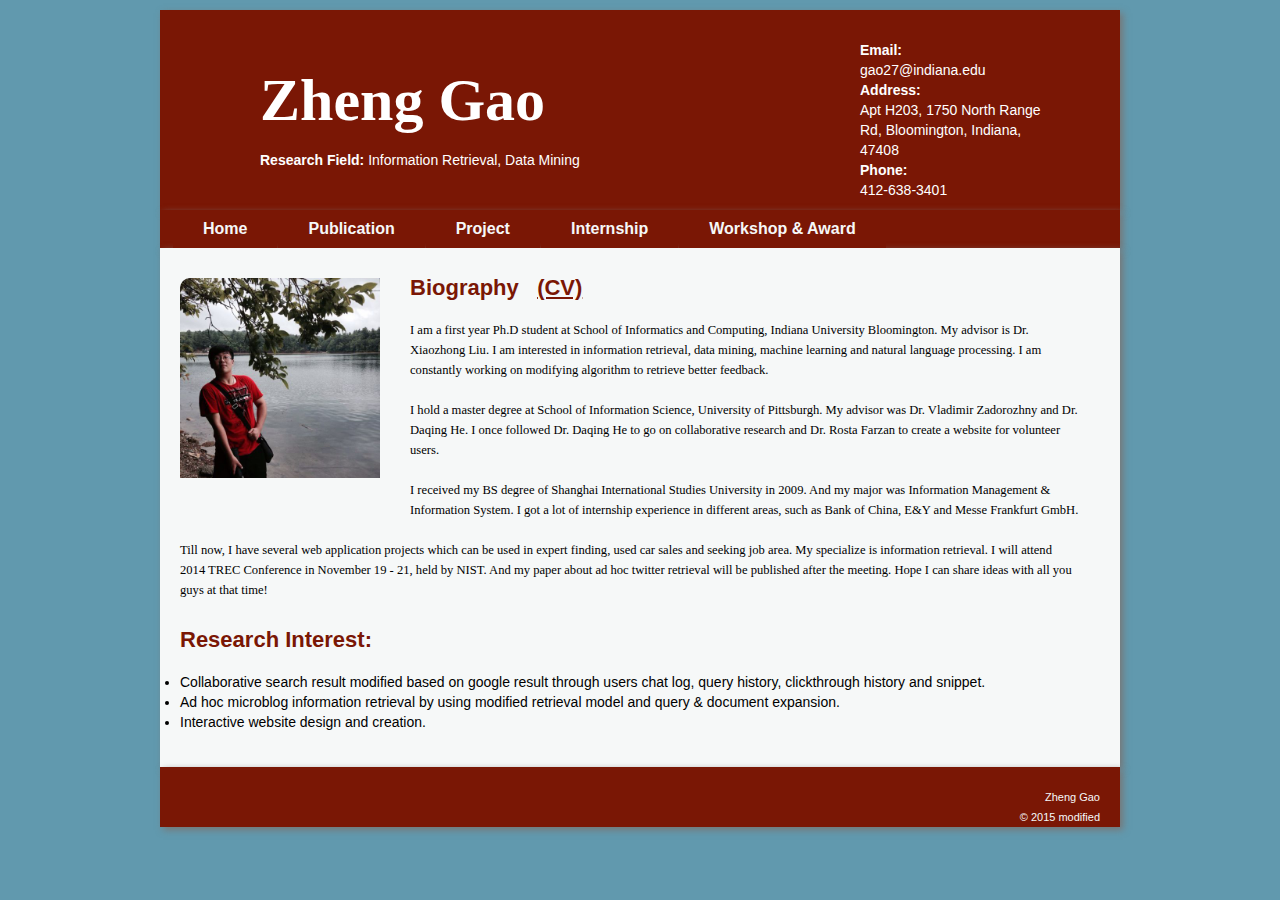
<file: index.html>
<!doctype html>
<html lang="en">
<head>
	<title>Zheng Gao</title>
	<link rel="stylesheet" href="css/style.css" type="text/css" media="screen" /> 
	<!--[if IE]><script src="http://html5shiv.googlecode.com/svn/trunk/html5.js"></script><![endif]-->
</head>
<body>

		<header>
			<div id="name">  
			<h1 >Zheng Gao</h1>
			 <div id="introduction">
			 <strong>Research Field:</strong> Information Retrieval, Data Mining</div>

			</div>
			<div id="information">
				<p><strong>Email: </strong><br>gao27@indiana.edu</p>
				<p><strong>Address: </strong><br> Apt H203, 1750 North Range Rd, Bloomington, Indiana, 47408</p>
				<p><strong>Phone:</strong> <br> 412-638-3401</p>
			</div>
		</header>
	<nav><!-- top nav -->
		<div class="menu">
			<ul>
				<li><a href="index.html">Home</a></li>
				<li><a href="research.html">Publication</a></li>
				<li><a href="project.html">Project</a>
					
				</li>
				
				<li><a href="internship.html">Internship</a></li>
				<li><a href="academic.html">Workshop & Award</a></li>
			</ul>
		</div>
	</nav><!-- end of top nav -->
	<div id="content">
				 
				
				 
				
				<article>
					<img src="images/1.jpg" alt="Space Invaders" class="thumb" />
					<p><a class="title">Biography &nbsp </a><a class="title" href="images/ZhengGao.pdf">(CV)</a></p>
					<p class="story" style="font-family:verdana;font-size:90%;color='black'"> <br>I am a first year Ph.D student at School of Informatics and Computing, Indiana University Bloomington. My advisor is Dr. Xiaozhong Liu. I am interested in information retrieval, data mining, machine learning and natural language processing. I am constantly working on modifying algorithm to retrieve better feedback. 
					</p>

					<p class="story" style="font-family:verdana;font-size:90%;color='black'"> <br>I hold a master degree at School of Information Science, University of Pittsburgh. My advisor was Dr. Vladimir Zadorozhny and Dr. Daqing He. I once followed Dr. Daqing He to go on collaborative research and Dr. Rosta Farzan to create a website for volunteer users. 
					</p>

					<p class="story" style="font-family:verdana;font-size:90%;color='black'"> <br> I received my BS degree of Shanghai International Studies University in 2009. And my major was Information Management & Information System. I got a lot of internship experience in different areas, such as Bank of China, E&Y and Messe Frankfurt GmbH. 
					</p>

					<p class="story" style="font-family:verdana;font-size:90%;color='black'"> <br>Till now, I have several web application projects which can be used in expert finding, used car sales and seeking job area. My specialize is information retrieval. I will attend 2014 TREC Conference in November 19 - 21, held by NIST. And my paper about ad hoc twitter retrieval will be published after the meeting. Hope I can share ideas with all you guys at that time!
					</p>

					 

				</article>


				<article>
					 <p><a class="title">Research Interest:</a></p>

					<p class="story" style="font-family:verdana;font-size:90%;color='black'"> <br> 
					<li>Collaborative search result modified based on google result through users chat log, query history, clickthrough history and snippet. 
					<li>Ad hoc microblog information retrieval by using modified retrieval model and query & document expansion.
					<li>Interactive website design and creation. 
					</p>


				</article>
				
		</div>
		
		
	<footer>
		<br />
		<p>   
		Zheng Gao<br />
		&copy; 2015 modified</p>
	</footer>
<!-- Free template created by http://freehtml5templates.com -->
</body>
</html>
</file>
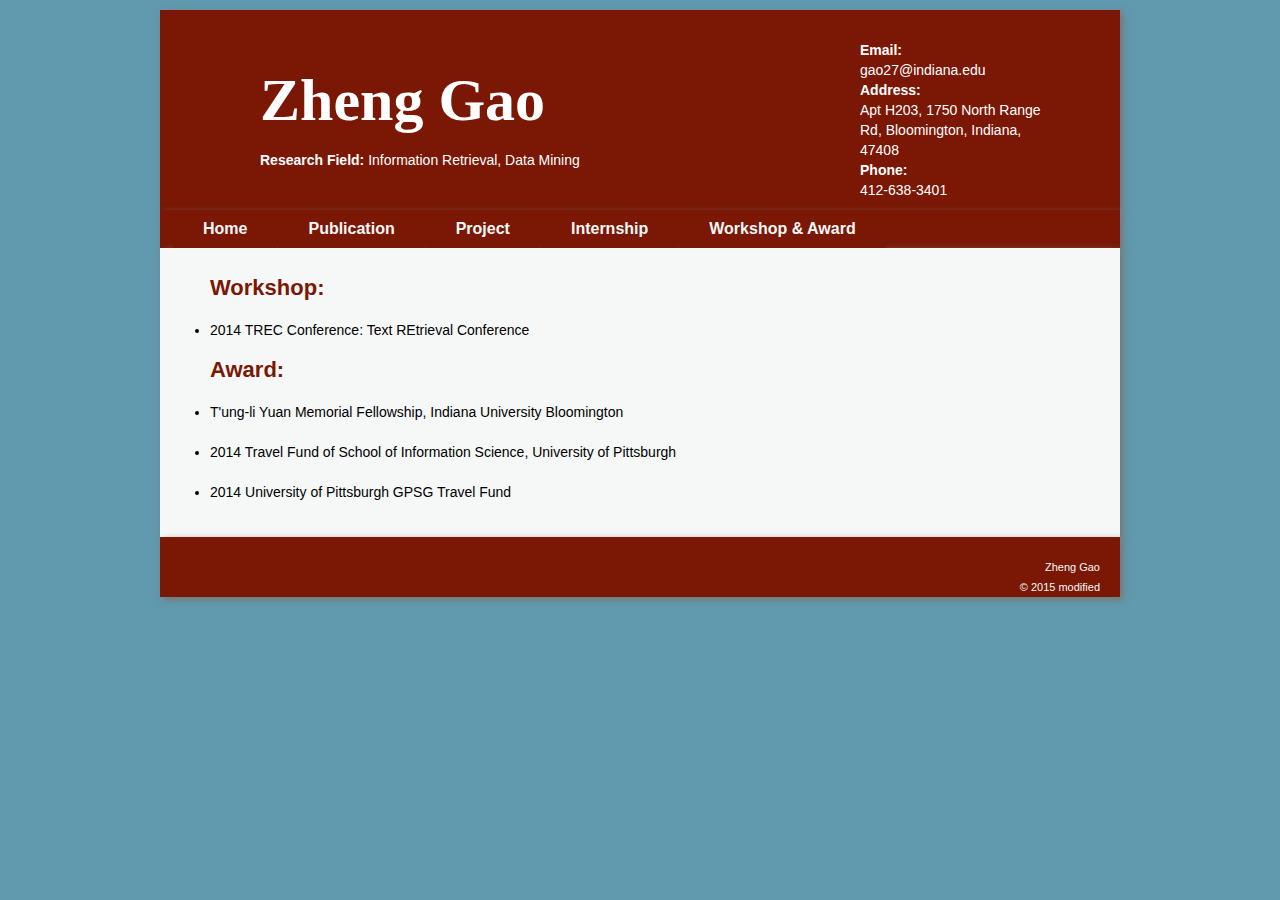
<file: academic.html>
<!doctype html>
<html lang="en">
<head>
	<title>Zheng Gao</title>
	<link rel="stylesheet" href="css/style.css" type="text/css" media="screen" /> 
	<!--[if IE]><script src="http://html5shiv.googlecode.com/svn/trunk/html5.js"></script><![endif]-->
</head>
<body>

		<header>
			<div id="name">  
			<h1 >Zheng Gao</h1>
			 <div id="introduction">
			 <strong>Research Field:</strong> Information Retrieval, Data Mining</div>

			</div>
			<div id="information">
				<p><strong>Email: </strong><br>gao27@indiana.edu</p>
				<p><strong>Address: </strong><br> Apt H203, 1750 North Range Rd, Bloomington, Indiana, 47408</p>
				<p><strong>Phone:</strong> <br> 412-638-3401</p>
			</div>
		</header>
	<nav><!-- top nav -->
		<div class="menu">
			<ul>
				<li><a href="index.html">Home</a></li>
				<li><a href="research.html">Publication</a></li>
				<li><a href="project.html">Project</a>
					
				</li>
				
				<li><a href="internship.html">Internship</a></li>
				<li><a href="academic.html">Workshop & Award</a></li>
			</ul>
		</div>
	</nav><!-- end of top nav -->
	<div id="content">
				 
				
				 
				
				<article id="content2"> 
					<p><a class="title">Workshop:</a></p>
					<p class="story" style="font-family:verdana;font-size:90%;color='black'"> <br><li> 2014 TREC Conference: Text REtrieval Conference 
					</p><br>
					<p><a class="title">Award:</a></p>
					<p class="story" style="font-family:verdana;font-size:90%;color='black'"> <br><li> T'ung-li Yuan Memorial Fellowship, Indiana University Bloomington
					</p>
					<p class="story" style="font-family:verdana;font-size:90%;color='black'"> <br><li> 2014 Travel Fund of School of Information Science, University of Pittsburgh 
					</p>
					<p class="story" style="font-family:verdana;font-size:90%;color='black'"> <br><li> 2014 University of Pittsburgh GPSG Travel Fund
					</p>



					 


				</article>
				
		</div>
		
		
	<footer>
		<br />
		<p>   
		Zheng Gao<br />
		&copy; 2015 modified</p>
	</footer>
<!-- Free template created by http://freehtml5templates.com -->
</body>
</html>
</file>
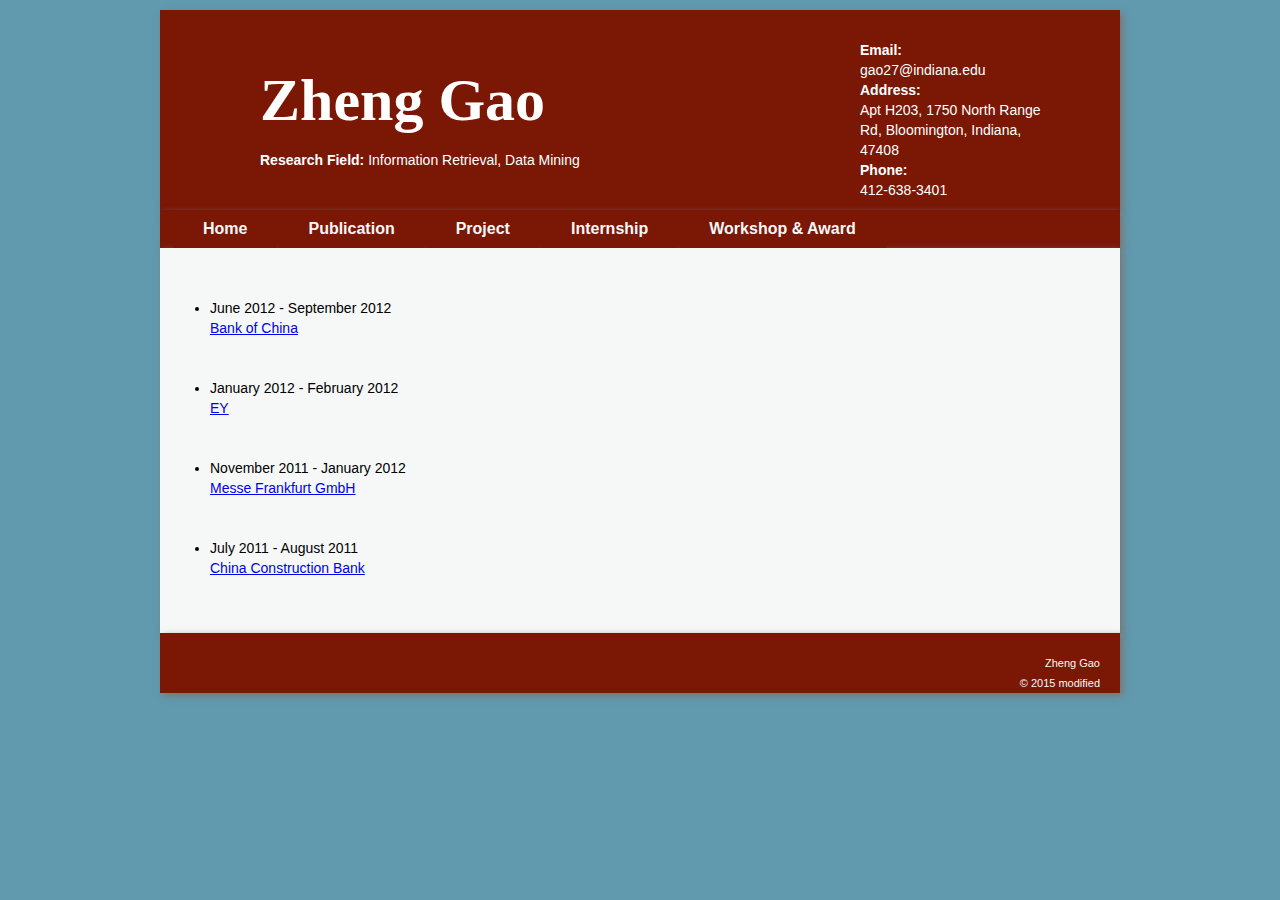
<file: internship.html>
<!doctype html>
<html lang="en">
<head>
	<title>Zheng Gao</title>
	<link rel="stylesheet" href="css/style.css" type="text/css" media="screen" /> 
	<!--[if IE]><script src="http://html5shiv.googlecode.com/svn/trunk/html5.js"></script><![endif]-->
</head>
<body>

		<header>
			<div id="name">  
			<h1 >Zheng Gao</h1>
			 <div id="introduction">
			 <strong>Research Field:</strong> Information Retrieval, Data Mining</div>

			</div>
			<div id="information">
				<p><strong>Email: </strong><br>gao27@indiana.edu</p>
				<p><strong>Address: </strong><br> Apt H203, 1750 North Range Rd, Bloomington, Indiana, 47408</p>
				<p><strong>Phone:</strong> <br> 412-638-3401</p>
			</div>
		</header>
	<nav><!-- top nav -->
		<div class="menu">
			<ul>
				<li><a href="index.html">Home</a></li>
				<li><a href="research.html">Publication</a></li>
				<li><a href="project.html">Project</a>
					
				</li>
				
				<li><a href="internship.html">Internship</a></li>
				<li><a href="academic.html">Workshop & Award</a></li>
			</ul>
		</div>
	</nav><!-- end of top nav -->
	<div id="content">
				 
				
				 
				
				<article id="content2"> 
				 
					<p class="story" style="font-family:verdana;font-size:90%;color='black'"> <br><li> June 2012 - September 2012
					</p>
					<p><a href="http://www.boc.cn/en/"> Bank of China</a></p>
					<br>
					<p class="story" style="font-family:verdana;font-size:90%;color='black'"> <br><li> January 2012 - February 2012
					</p>
					<p><a href="http://www.ey.com/">EY</a></p>
					<br>
					<p class="story" style="font-family:verdana;font-size:90%;color='black'"> <br><li> November 2011 - January 2012 
					</p>
					<p><a href="http://www.cn.messefrankfurt.com/shanghai/zh-cn/visitors/welcome.html">Messe Frankfurt GmbH</a></p>
					<br>
					<p class="story" style="font-family:verdana;font-size:90%;color='black'"> <br><li> July 2011 - August 2011
					</p>
					<p><a href="http://www.ccb.com/en/home/">China Construction Bank</a></p>
					<br>
					 

					 


				</article>
				
		</div>
		
		
	<footer>
		<br />
		<p>   
		Zheng Gao<br />
		&copy; 2015 modified</p>
	</footer>
<!-- Free template created by http://freehtml5templates.com -->
</body>
</html>
</file>
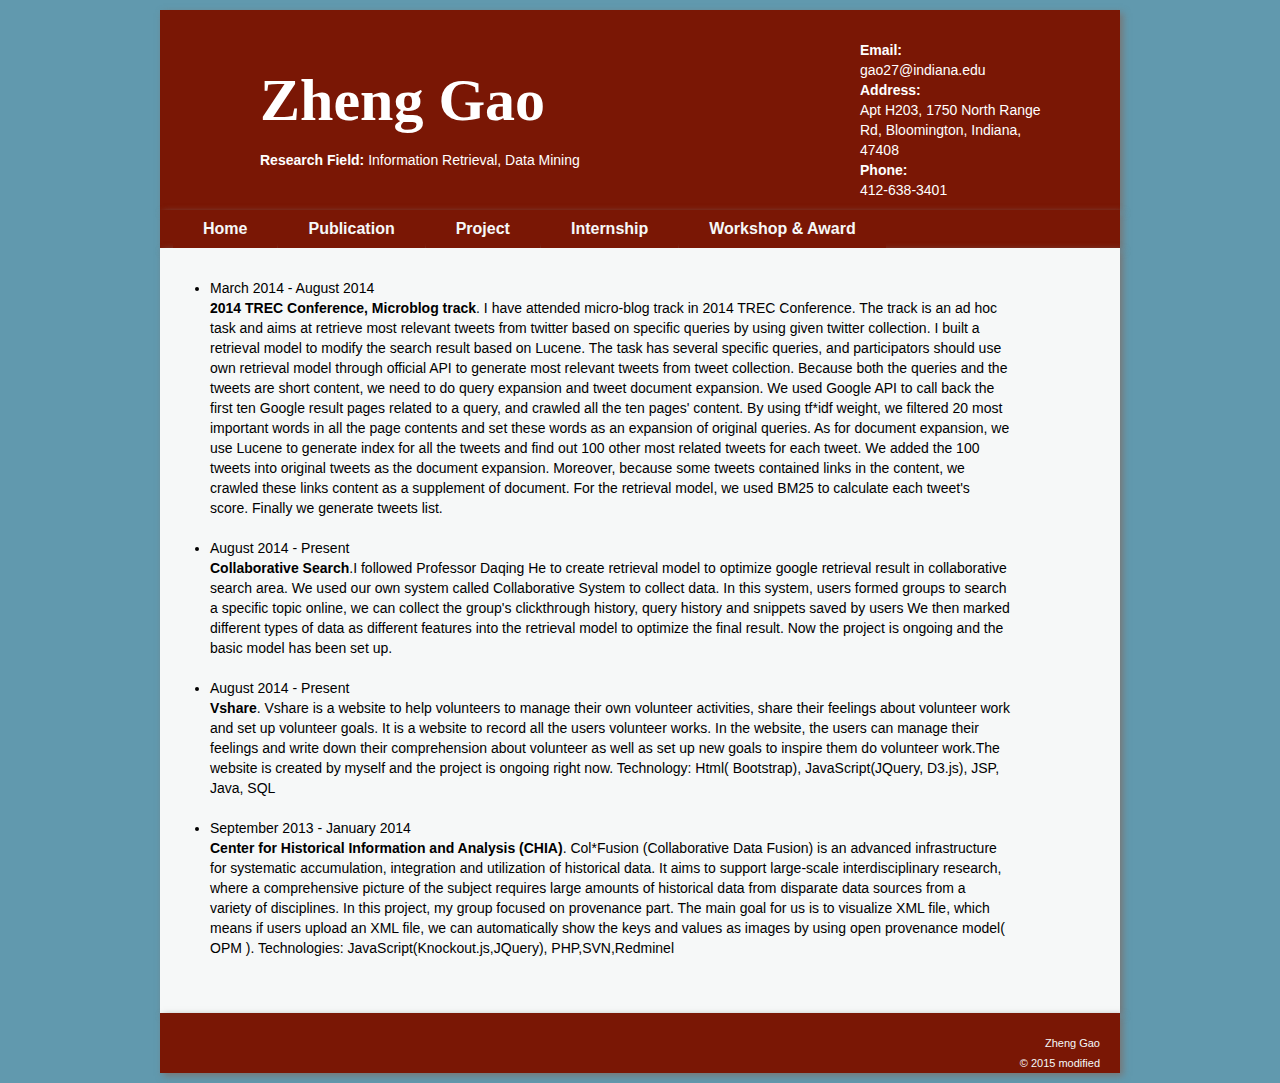
<file: project.html>
<!doctype html>
<html lang="en">
<head>
	<title>Zheng Gao</title>
	<link rel="stylesheet" href="css/style.css" type="text/css" media="screen" /> 
	<!--[if IE]><script src="http://html5shiv.googlecode.com/svn/trunk/html5.js"></script><![endif]-->
</head>
<body>
<header>
			<div id="name">  
			<h1 >Zheng Gao</h1>
			 <div id="introduction">
			 <strong>Research Field:</strong> Information Retrieval, Data Mining</div>

			</div>
			<div id="information">
				<p><strong>Email: </strong><br>gao27@indiana.edu</p>
				<p><strong>Address: </strong><br> Apt H203, 1750 North Range Rd, Bloomington, Indiana, 47408</p>
				<p><strong>Phone:</strong> <br> 412-638-3401</p>
			</div>
		</header>
	<nav><!-- top nav -->
		<div class="menu">
			<ul>
				<li><a href="index.html">Home</a></li>
				<li><a href="research.html">Publication</a></li>
				<li><a href="project.html">Project</a>
					
				</li>
				
				<li><a href="internship.html">Internship</a></li>
				<li><a href="academic.html">Workshop & Award</a></li>
			</ul>
		</div>
	</nav><!-- end of top nav -->
	<div id="content">
				 
				
				 
				
				<article id="content2"> 
					 
					<p class="story" style="font-family:verdana;font-size:90%;color='black'"> 
					<li> March 2014 - August 2014
					<p><strong>2014 TREC Conference, Microblog track</strong>. I have attended micro-blog track in 2014 TREC Conference. The track is an ad hoc task and aims at retrieve most relevant tweets from twitter based on specific queries by using given twitter collection. I built a retrieval model to modify the search result based on Lucene. The task has several specific queries, and participators should use own retrieval model through official API to generate most relevant tweets from tweet collection. Because both the queries and the tweets are short content, we need to do query expansion and tweet document expansion. We used Google API to call back the first ten Google result pages related to a query, and crawled all the ten pages' content. By using tf*idf weight, we filtered 20 most important words in all the page contents and set these words as an expansion of original queries. As for document expansion, we use Lucene to generate index for all the tweets and find out 100 other most related tweets for each tweet. We added the 100 tweets into original tweets as the document expansion. Moreover, because some tweets contained links in the content, we crawled these links content as a supplement of document. For the retrieval model, we used BM25 to calculate each tweet's score. Finally we generate tweets list.</p>
					</p><br>

					<p class="story" style="font-family:verdana;font-size:90%;color='black'"> 
					<li> August 2014 - Present
					<p><strong>Collaborative Search</strong>.I followed Professor Daqing He to create retrieval model to optimize google retrieval result in collaborative search area. We used our own system called Collaborative System to collect data. In this system, users formed groups to search a specific topic online, we can collect the group's clickthrough history, query history and snippets saved by users We then marked different types of data as different features into the retrieval model to optimize the final result. Now the project is ongoing and the basic model has been set up. </p>
					</p><br>
					 

					 <p class="story" style="font-family:verdana;font-size:90%;color='black'"> 
					<li> August 2014 - Present
					<p><strong>Vshare</strong>. Vshare is a website to help volunteers to manage their own volunteer activities, share their feelings about volunteer work and set up volunteer goals. It is a website to record all the users volunteer works. In the website, the users can manage their feelings and write down their comprehension about volunteer as well as set up new goals to inspire them do volunteer work.The website is created by myself and the project is ongoing right now.
					Technology: Html( Bootstrap), JavaScript(JQuery, D3.js), JSP, Java, SQL</p>
					</p><br>
					 

					 <p class="story" style="font-family:verdana;font-size:90%;color='black'"> 
					<li> September 2013 - January 2014
					<p><strong>Center for Historical Information and Analysis (CHIA)</strong>. Col*Fusion (Collaborative Data Fusion) is an advanced infrastructure for systematic accumulation, integration and utilization of historical data. It aims to support large-scale interdisciplinary research, where a comprehensive picture of the subject requires large amounts of historical data from disparate data sources from a variety of disciplines. 
					In this project, my group focused on provenance part. The main goal for us is to visualize XML file, which means if users upload an XML file, we can automatically show the keys and values as images by using open provenance model( OPM ). 
					Technologies: JavaScript(Knockout.js,JQuery), PHP,SVN,Redminel</p>
					</p><br>
					 

	 

					 


				</article>
				
		</div>
		
		
	<footer>
		<br />
		<p>   
		Zheng Gao<br />
		&copy; 2015 modified</p>
	</footer>
<!-- Free template created by http://freehtml5templates.com -->
</body>
</html>
</file>
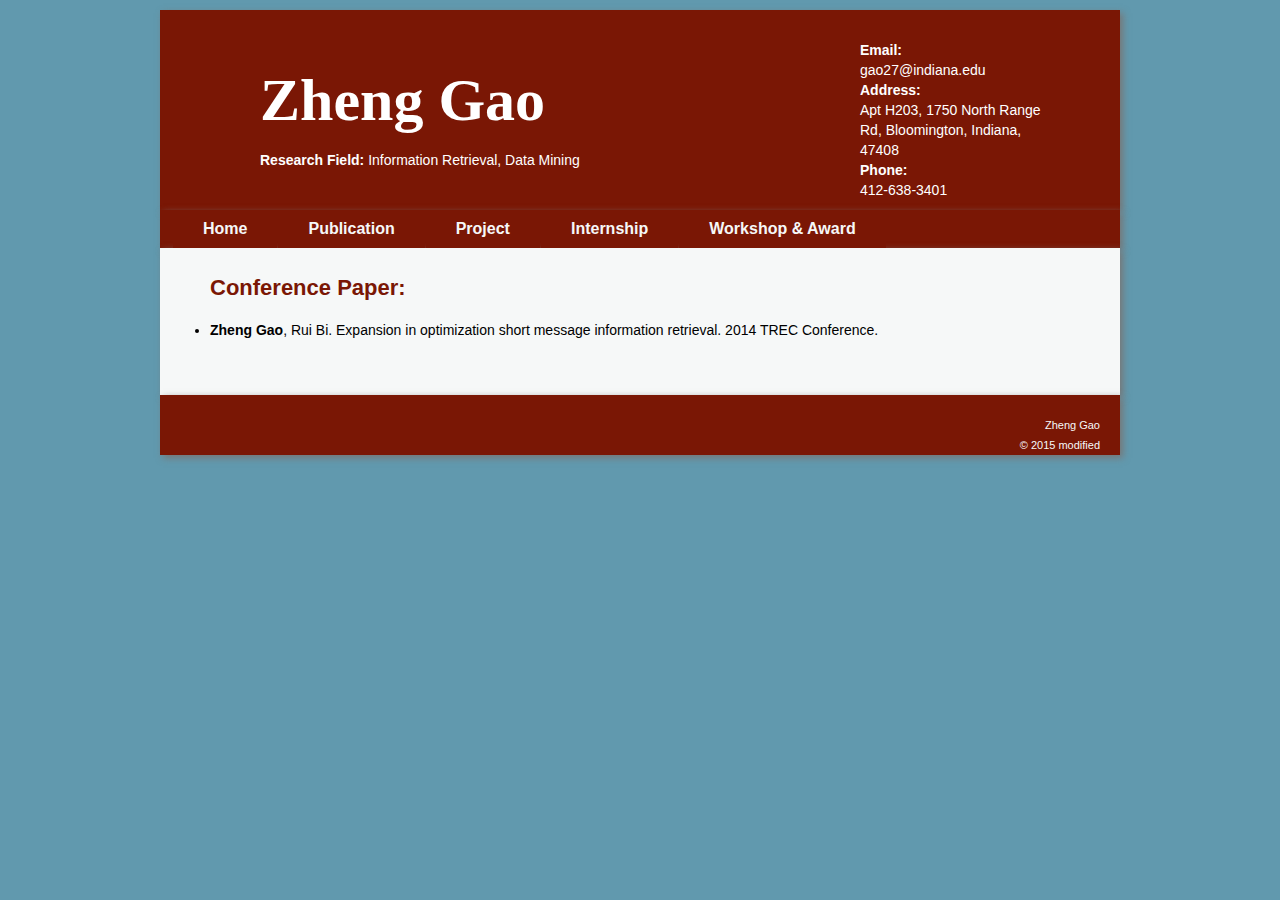
<file: research.html>
<!doctype html>
<html lang="en">
<head>
	<title>Zheng Gao</title>
	<link rel="stylesheet" href="css/style.css" type="text/css" media="screen" /> 
	<!--[if IE]><script src="http://html5shiv.googlecode.com/svn/trunk/html5.js"></script><![endif]-->
</head>
<body>

		<header>
			<div id="name">  
			<h1 >Zheng Gao</h1>
			 <div id="introduction">
			 <strong>Research Field:</strong> Information Retrieval, Data Mining</div>

			</div>
			<div id="information">
				<p><strong>Email: </strong><br>gao27@indiana.edu</p>
				<p><strong>Address: </strong><br> Apt H203, 1750 North Range Rd, Bloomington, Indiana, 47408</p>
				<p><strong>Phone:</strong> <br> 412-638-3401</p>
			</div>
		</header>
	<nav><!-- top nav -->
		<div class="menu">
			<ul>
				<li><a href="index.html">Home</a></li>
				<li><a href="research.html">Publication</a></li>
				<li><a href="project.html">Project</a>
					
				</li>
				
				<li><a href="internship.html">Internship</a></li>
				<li><a href="academic.html">Workshop & Award</a></li>
			</ul>
		</div>
	</nav><!-- end of top nav -->
	<div id="content">
				 
				
				 
				
				<article id="content2"> 
					<p><a class="title">Conference Paper:</a></p>
					<p class="story" style="font-family:verdana;font-size:90%;color='black'"> <br><li> <strong>Zheng Gao</strong>, Rui Bi. Expansion in optimization short message information retrieval. 2014 TREC Conference. 
					</p><br>
					 

					 


				</article>
				
		</div>
		
		
	<footer>
		<br />
		<p>   
		Zheng Gao<br />
		&copy; 2015 modified</p>
	</footer>
<!-- Free template created by http://freehtml5templates.com -->
</body>
</html>
</file>
<file: css/style.css>
/* Created by http://freehtml5templates.com */

/* basics */

/* reset */

* {
margin: 0;
padding: 0;
}

/* render html5 elements as block */
header, footer, section, aside, nav, article {
display: block;
}

/* standard body */
body {
margin: 0 auto;
width: 960px;
font: 14px/20px "Trebuchet MS", Verdana, Helvetica, Arial, sans-serif;
background: #6199ae;
}

/* standard alignments */
.alignleft {
float: left;
}

img.alignleft {
margin: 5px 10px 0 0; 
}


.alignright {
float: right;
}

img.alignright {
margin: 5px 0 0 10px; 
}

.center {
text-align: center;
}

/* Hx tags */

h1 {
font-size: 40px;
font-family: Garamond, Georgia, Times, "Times New Roman", serif;
padding: 20px 0;
}

h2 {
font-size: 24px;
padding: 10px 0;
}

h2 a {
color: #7A1705;
}

h2 a:hover {
color: #000;
}

h3 {
font-size: 18px;
padding: 10px 0;
}
h3 a {
color: #7A1705;
}

h3 a:hover {
color: #000;
}

p {
 
}

p .alignleft {
float: left;
width: 150px;
height: 200px;
/* curved border radius */
-moz-border-radius: 10px;
-webkit-border-radius: 10px;
}
p .alignright {
float: right;
width: 150px;
height: 200px;
/* curved border radius */
-moz-border-radius: 10px;
-webkit-border-radius: 10px;

}
/* header */

header {
margin-top: 10px;
background: #7A1705   ;
color: white;
height: 200px; /* for IE */
min-height: 200px; /* for not-IE */
-webkit-box-shadow: 3px 3px 7px #777;
-moz-box-shadow: 3px 3px 7px #777;
}
 

header h1 {
padding-top: 80px; 
font-size: 60px;
}

header h1 a {
 
text-decoration: none;
}

header h1 a:hover {
text-decoration: underline;
}

/* nav */

nav {
background: #7A1705;
margin: 0 auto;
width: 960px;
display: block;
float: left;
-webkit-box-shadow: 3px 3px 7px #777;
-moz-box-shadow: 3px 3px 7px #777;
}

nav .menu {
font-size: 16px;
font-weight: bold;
margin-left: 12px;
}

nav .menu ul {
list-style: none;
margin: 0;
}

nav .menu li {
float: left;
position: relative;
}

nav .menu a {
display: block;
text-decoration: none;
color: #f6f8f8;
padding: 0 30px;
line-height: 38px;
}

nav .menu a:hover {
color: #7A1705;
}

/* nav 1-level dropdowns */
nav .menu li ul { 
display: none; 
}

nav .menu ul li a {
display: block;
text-decoration: none;
color: #f6f8f8;
background: #7A1705;
margin-left: 1px;
white-space: nowrap;
}
nav .menu ul li a:hover { 
background: #a0acc3; 
}

nav .menu li:hover ul {
display: block;
position: absolute;
}

nav .menu li:hover li {
float: none;
}

nav .menu li:hover a { 
background: #a0acc3; 
}

nav .menu li:hover li a:hover { 
background: #a0acc3; 
}

/* content and sidebar layout */

#content {
float: left; 
width: 920px; 
margin: 0 0 0px 0; 
padding: 30px 20px 5px 20px;
background-color: #f6f8f8;
-webkit-box-shadow: 3px 3px 7px #777;
-moz-box-shadow: 3px 3px 7px #777;
}


/* article */

article { 
width: 900px; 
margin-bottom: 30px;
}

article .thumb {
float: left;
width: 200px; 
/* curved border radius */
-moz-border-radius: 10px;
-webkit-border-radius: 10px;
padding-right: 30px;
padding-bottom: 50px;
}


article .title {
  
font-size: 22px;
font-weight: bold;
margin-bottom: 10px;
color: #7A1705;
}

article .story {
  
}

/* p */


/* footer */
footer {
clear: both;
float: left;
background: #7A1705;
width: 960px;
color: #f6f8f8;
margin-bottom: 10px;
-webkit-box-shadow: 3px 3px 7px #777;
-moz-box-shadow: 3px 3px 7px #777;
}

footer p {
text-align: right;
font-size: 11px;
padding-right: 20px;
}

footer a {
color: #999;
}

footer a:hover {
color: #f6f8f8;
text-decoration: none;
}

#name{
	float: left;
	
padding-left: 100px;
}

#information{
	float: right;
	width: 200px;
	padding-top: 30px;
	padding-right: 60px;
}
#introduction{
	padding-top: 20px;
}

#content2{
	padding-left: 30px;
	padding-right: 50px;
	width: 800px;
}
</file>
